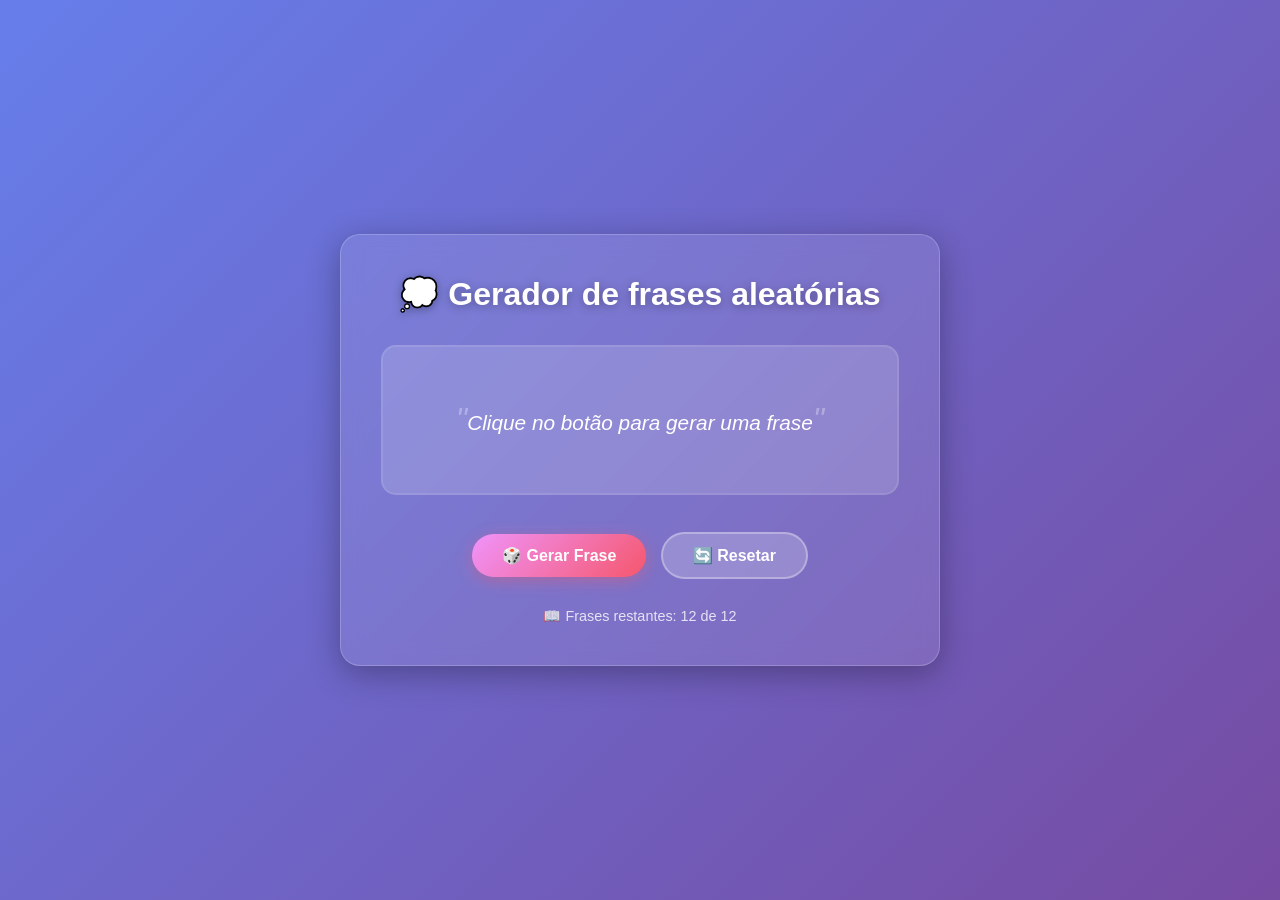
<file: Frases Aleatorias/index.html>
<!DOCTYPE html>
<html lang="PT-BR">
<head>
    <meta charset="UTF-8">
    <meta name="viewport" content="width=device-width, initial-scale=1.0">
    <title>Gerador de frases aleatórias</title>
    <link rel="stylesheet" href="css/style.css">
</head>
<body>
    <div class="container">
        <h1>💭 Gerador de frases aleatórias</h1>
        <div class="quote-box">
            <p id="quote">Clique no botão para gerar uma frase</p>
        </div>
        <button onclick="gerarFrase()" id="btn-gerar">🎲 Gerar Frase</button>
        <button onclick="resetarFrases()" id="btn-resetar">🔄 Resetar</button>
        <p id="contador">Frases restantes: 10</p>
    </div>
    <script src="js/script.js"></script>
</body>
</html>
</file>
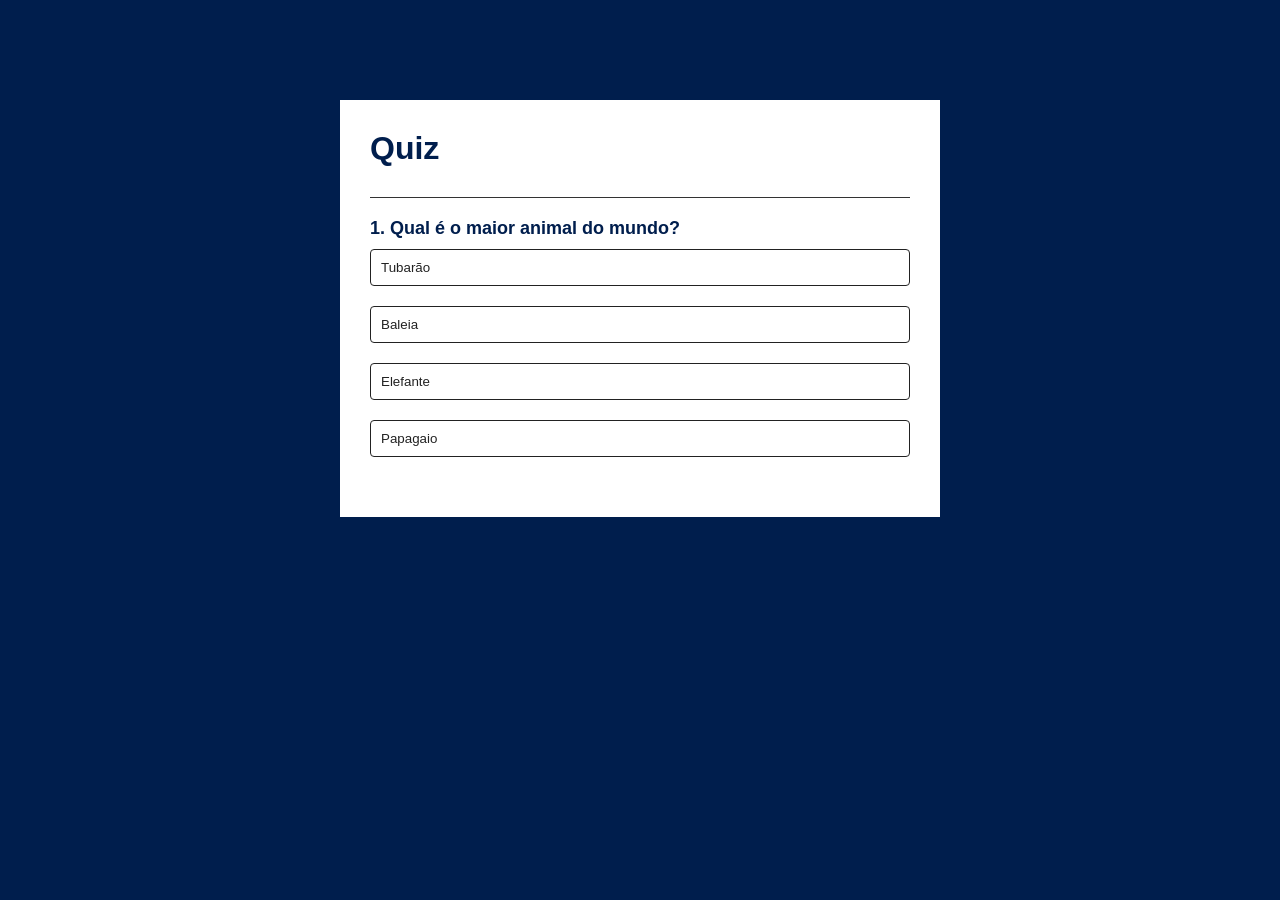
<file: Quiz/index.html>
<!DOCTYPE html>
<html lang="en">
<head>
    <meta charset="UTF-8">
    <meta name="viewport" content="width=device-width, initial-scale=1.0">
    <title>Quiz</title>
    <link rel="stylesheet" href="css/style.css"/>
</head>
<body>
    <div class="app">
        <h1>Quiz</h1>
        <div class="quiz">
            <h2 id="question"> A pergunta vem aqui</h2>
            <div id="answer-buttons">
                <button class="btn">Resposta 1</button>
                <button class="btn">Resposta 2</button>
                <button class="btn">Resposta 3</button>
                <button class="btn">Resposta 4</button>
            </div>
            <button id="next-btn">Proximo</button>
        </div>
    </div>
    <script src="js/script.js"></script>
</body>
</html>
</file>
<file: Frases Aleatorias/css/style.css>
* {
    margin: 0;
    padding: 0;
    box-sizing: border-box;
}

body {
    font-family: 'Segoe UI', Tahoma, Geneva, Verdana, sans-serif;
    min-height: 100vh;
    display: flex;
    justify-content: center;
    align-items: center;
    background: linear-gradient(135deg, #667eea 0%, #764ba2 100%);
    padding: 20px;
}

.container {
    background: rgba(255, 255, 255, 0.1);
    backdrop-filter: blur(10px);
    border-radius: 20px;
    padding: 2.5rem;
    max-width: 600px;
    width: 100%;
    text-align: center;
    box-shadow: 0 8px 32px rgba(0, 0, 0, 0.3);
    border: 1px solid rgba(255, 255, 255, 0.2);
}

h1 {
    color: #fff;
    font-size: 2rem;
    margin-bottom: 2rem;
    text-shadow: 0 2px 10px rgba(0, 0, 0, 0.3);
}

.quote-box {
    background: rgba(255, 255, 255, 0.15);
    border-radius: 15px;
    padding: 2rem;
    margin-bottom: 2rem;
    min-height: 150px;
    display: flex;
    align-items: center;
    justify-content: center;
    border: 2px solid rgba(255, 255, 255, 0.1);
    transition: all 0.3s ease;
}

.quote-box:hover {
    border-color: rgba(255, 255, 255, 0.3);
    transform: scale(1.02);
}

#quote {
    color: #fff;
    font-size: 1.3rem;
    line-height: 1.6;
    font-style: italic;
    transition: all 0.3s ease;
}

#quote::before {
    content: '"';
    font-size: 2rem;
    color: rgba(255, 255, 255, 0.3);
}

#quote::after {
    content: '"';
    font-size: 2rem;
    color: rgba(255, 255, 255, 0.3);
}

button {
    padding: 12px 30px;
    font-size: 1rem;
    border: none;
    border-radius: 50px;
    cursor: pointer;
    transition: all 0.3s ease;
    font-weight: 600;
    margin: 5px;
}

#btn-gerar {
    background: linear-gradient(135deg, #f093fb 0%, #f5576c 100%);
    color: #fff;
    box-shadow: 0 4px 15px rgba(245, 87, 108, 0.4);
}

#btn-gerar:hover {
    transform: translateY(-3px) scale(1.05);
    box-shadow: 0 6px 25px rgba(245, 87, 108, 0.6);
}

#btn-gerar:active {
    transform: scale(0.95);
}

#btn-gerar:disabled {
    opacity: 0.5;
    cursor: not-allowed;
    transform: none;
}

#btn-resetar {
    background: rgba(255, 255, 255, 0.2);
    color: #fff;
    border: 2px solid rgba(255, 255, 255, 0.3);
}

#btn-resetar:hover {
    background: rgba(255, 255, 255, 0.3);
    transform: translateY(-3px);
}

#contador {
    color: rgba(255, 255, 255, 0.8);
    margin-top: 1.5rem;
    font-size: 0.9rem;
}

/* Animação de entrada da frase */
@keyframes fadeInUp {
    from {
        opacity: 0;
        transform: translateY(20px);
    }
    to {
        opacity: 1;
        transform: translateY(0);
    }
}

#quote {
    animation: fadeInUp 0.5s ease;
}

/* Responsividade */
@media (max-width: 480px) {
    .container {
        padding: 1.5rem;
    }
    
    h1 {
        font-size: 1.5rem;
    }
    
    #quote {
        font-size: 1rem;
    }
    
    button {
        padding: 10px 20px;
        font-size: 0.9rem;
        width: 100%;
        margin: 5px 0;
    }
}
</file>
<file: Quiz/css/style.css>
*{
    margin:0;
    padding: 0;
    font-family: "Poppins", sans-serif;
    box-sizing: border-box;
}

body{
    background: #001e4d;
}

.app{
    background: #fff;
    width: 90%;
    max-width: 600px;
    margin: 100px auto 0;
    padding: 30px;
}

.app h1{
    font-weight: 25px;
    color: #001e4d;
    font-weight: 600;
    border-bottom: 1px solid #333;
    padding-bottom: 30px;
}

.quiz{
    padding: 20px 0;
}

.quiz h2{
    font-size: 18px;
    color: #001e4d;
    font-weight: 600;
}

.btn{
    background: #fff;
    color: #222;
    font-weight: 500;
    width: 100%;
    border: 1px solid #222;
    padding: 10px;
    margin: 10px 0;
    text-align: left;
    border-radius: 4px;
    cursor: pointer;
    transition: all 0.3s;
}

.btn:hover:not([disabled]){
    background: #222;
    color: #fff;
}

.btn:disabled{
    cursor: no-drop;
}

#next-btn{
    background: #001e4d;
    color: #fff;
    font-weight: 500;
    width: 150px;
    border: 0;
    padding: 10px;
    margin: 20px auto 0;
    border-radius: 4px;
    cursor: pointer;
    display: none;
}

.correct{
    background: #9aeabc;
}

.incorrect{
    background: #ff9393;
}
</file>
